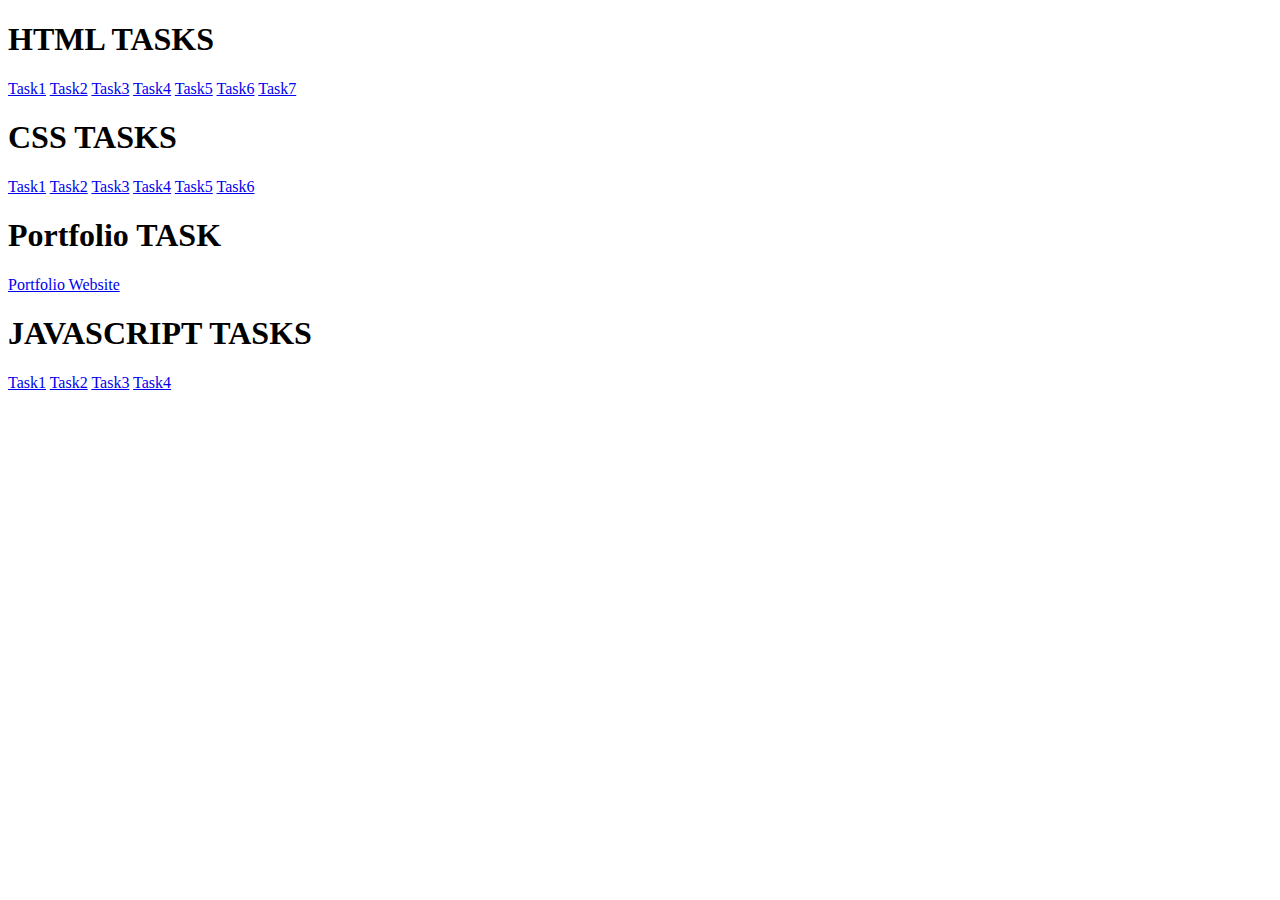
<file: index.html>
<!DOCTYPE html>
<html lang="en">
<head>
    <meta charset="UTF-8">
    <meta name="viewport" content="width=device-width, initial-scale=1.0">
    <title>Document</title>
</head>
<body>
    <h1>HTML TASKS</h1>
    <a href="Tasks_HTML\task1.html" target="_blank">Task1</a>
    <a href="Tasks_HTML\task2.html" target="_blank">Task2</a>
    <a href="Tasks_HTML\task3.html" target="_blank">Task3</a>
    <a href="Tasks_HTML\task4.html" target="_blank">Task4</a>
    <a href="Tasks_HTML\task5.html" target="_blank">Task5</a>
    <a href="Tasks_HTML\task6.html" target="_blank">Task6</a>
    <a href="Tasks_HTML\task7.html" target="_blank">Task7</a>
    

    <h1>CSS TASKS</h1>

    <a href="Tasks_CSS\Task1.html" target="_blank">Task1</a>
    <a href="Tasks_CSS\Task2.html" target="_blank">Task2</a>
    <a href="Tasks_CSS\Task3.html" target="_blank">Task3</a>
    <a href="Tasks_CSS\Task4.html" target="_blank">Task4</a>
    <a href="Tasks_CSS\Task5.html" target="_blank">Task5</a>
    <a href="Tasks_CSS\Task6.html" target="_blank">Task6</a>

    <h1>Portfolio TASK</h1>

    <a href="Portfolio Website\Portfolio.html" target="_blank">Portfolio Website</a>


    <h1>JAVASCRIPT TASKS</h1>
    <a href="Task1JS\Task1.html" target="_blank">Task1</a>
    <a href="Task2JS\f.html" target="_blank">Task2</a>
    <a href="Task3JS\Task3.html" target="_blank">Task3</a>
    <a href="Task4JS\Task4.html" target="_blank">Task4</a>




</body>
</html>
</file>
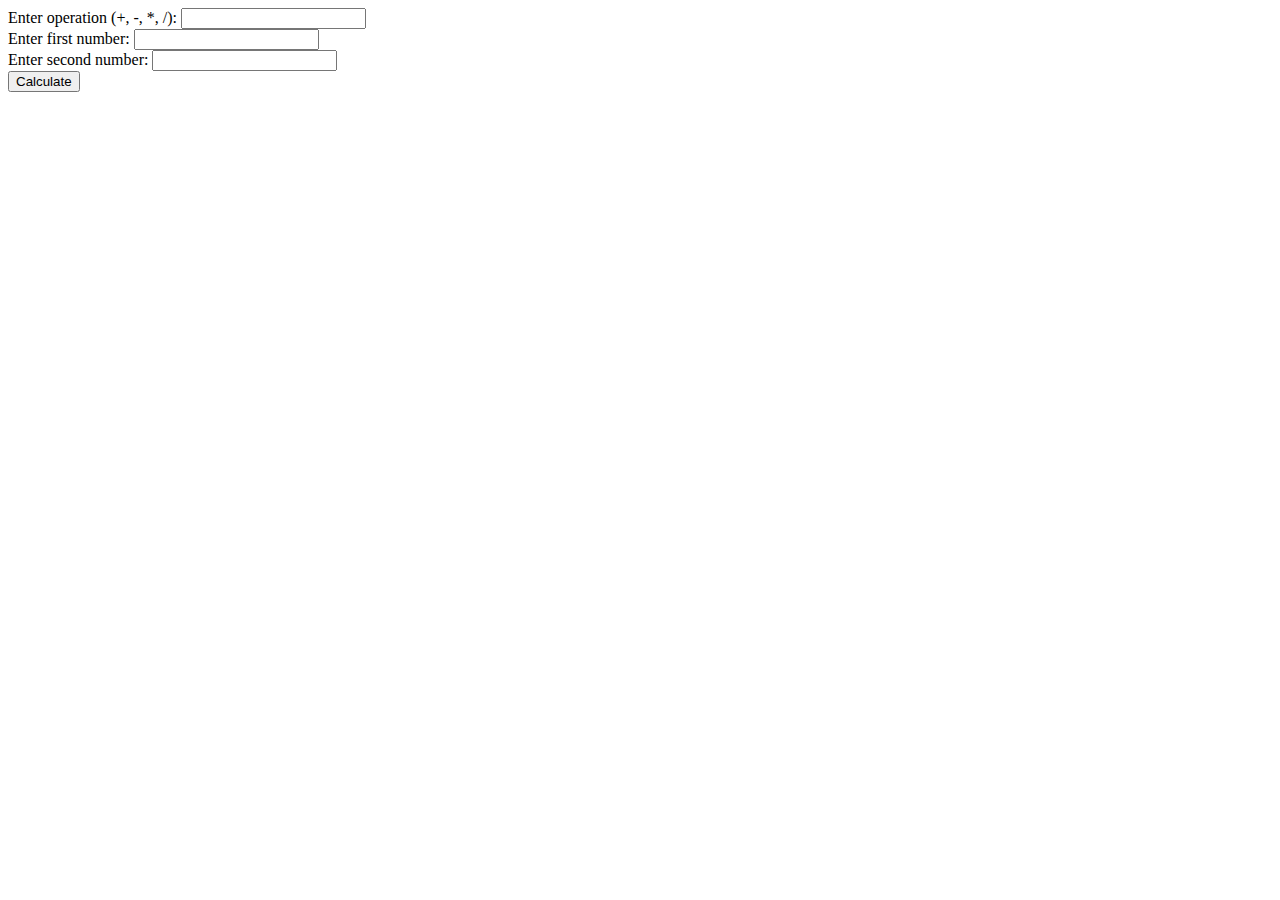
<file: Task1JS/Task1.html>
<!DOCTYPE html>
<html lang="en">
<head>
    <meta charset="UTF-8">
    <meta name="viewport" content="width=device-width, initial-scale=1.0">
    <title>Document</title>
</head>
<body>

    <!-- 1) -->
    <label for="operation">Enter operation (+, -, *, /):</label>
    <input type="text" id="operation">
    <br>
    <label for="number1">Enter first number:</label>
    <input type="number" id="number1">
    <br>
    <label for="number2">Enter second number:</label>
    <input type="number" id="number2">
    <br>
    <button onclick="calculate()">Calculate</button>
    <p id="result"></p>

    <script src="Task1.js"></script>
</body>
</html>
</file>
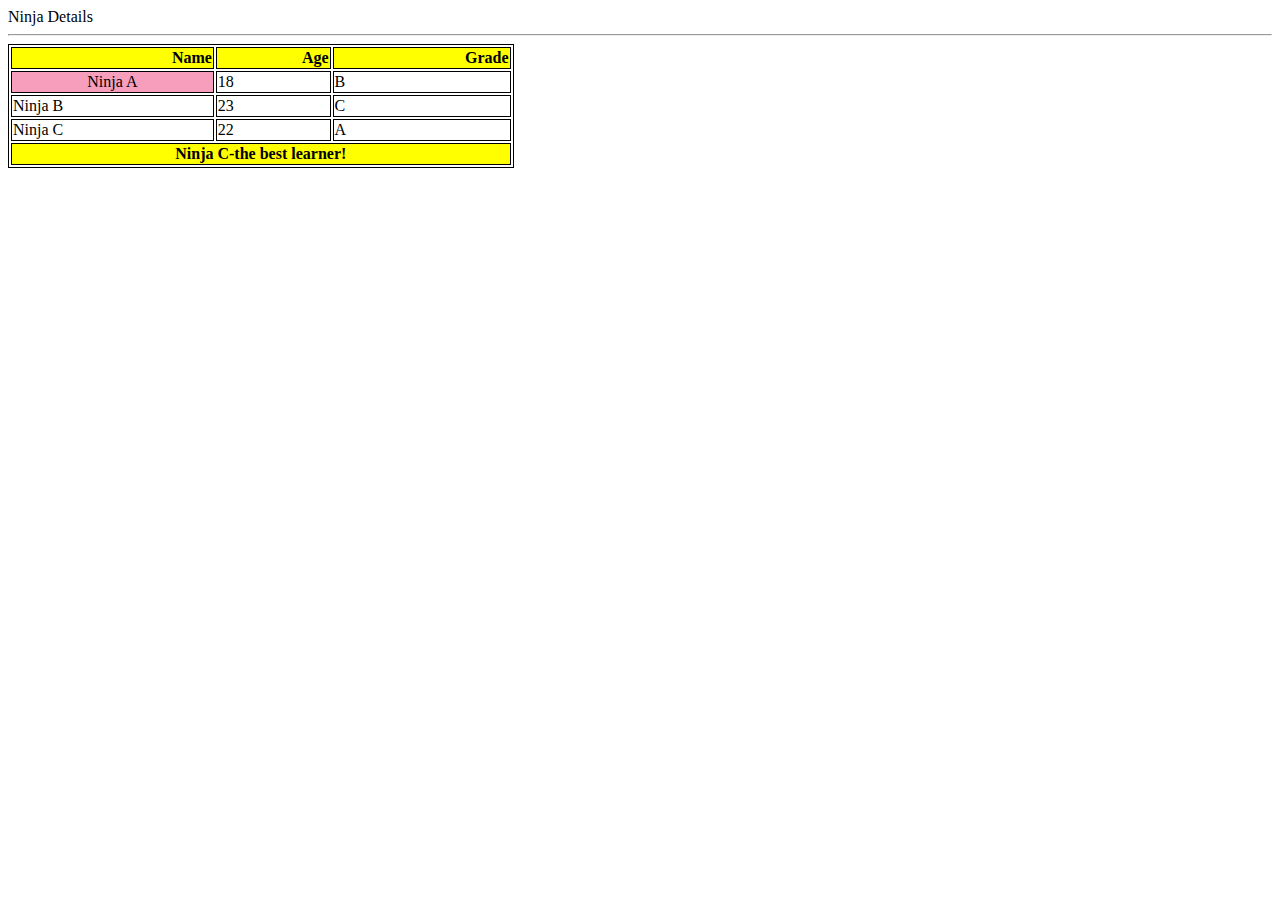
<file: Tasks_CSS/Task1.html>
<!DOCTYPE html>
<html lang="en">
<head>
    <meta charset="UTF-8">
    <meta name="viewport" content="width=device-width, initial-scale=1.0">
    <title>Document</title>
</head>
<body>

    <style>
        table,
        th,
        td {

            border: 1px solid black;
        }

        .tc {
            text-align: center;
        }

        table th {
            text-align: right;
            background-color: yellow;
        }

        .bgcolor {
            background-color: rgb(246, 158, 188);
        }

        
    </style>
    <caption>Ninja Details</caption>

    <hr>
    <table border="1" width="40%">
        <tr class="r1">
            <th>Name</th>
            <th>Age</th>
            <th>Grade</th>
        </tr>
        <tr>
            <td class="tc bgcolor">Ninja A</td>
            <td>18</td>
            <td>B</td>
        </tr>
        <tr>
           <td>Ninja B</td>
           <td>23</td>
           <td>C</td>
        </tr>
        <tr>
            <td>Ninja C</td>
            <td>22</td>
            <td>A</td>
        </tr>
        <tr>
            <th colspan="3" class="tc">Ninja C-the best learner!</th>
        </tr>

    </table>
</body>
</html>
</file>
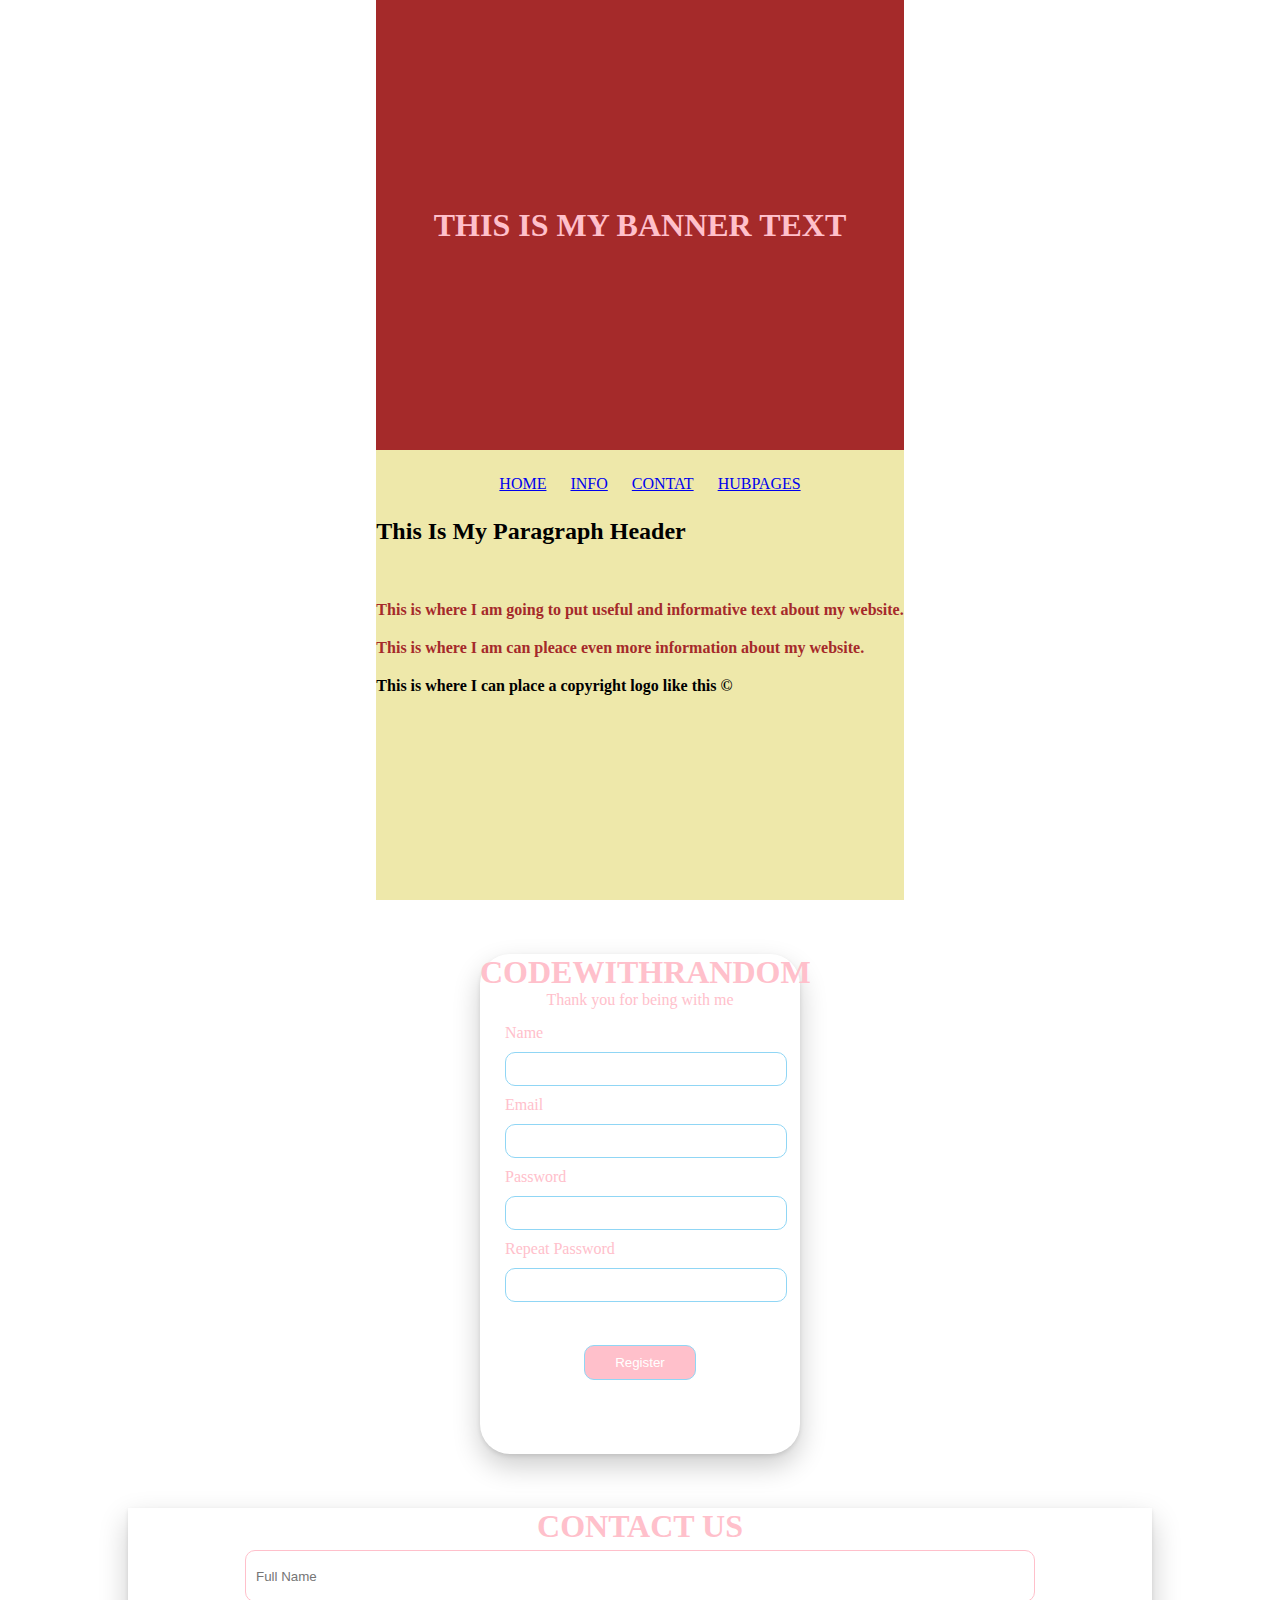
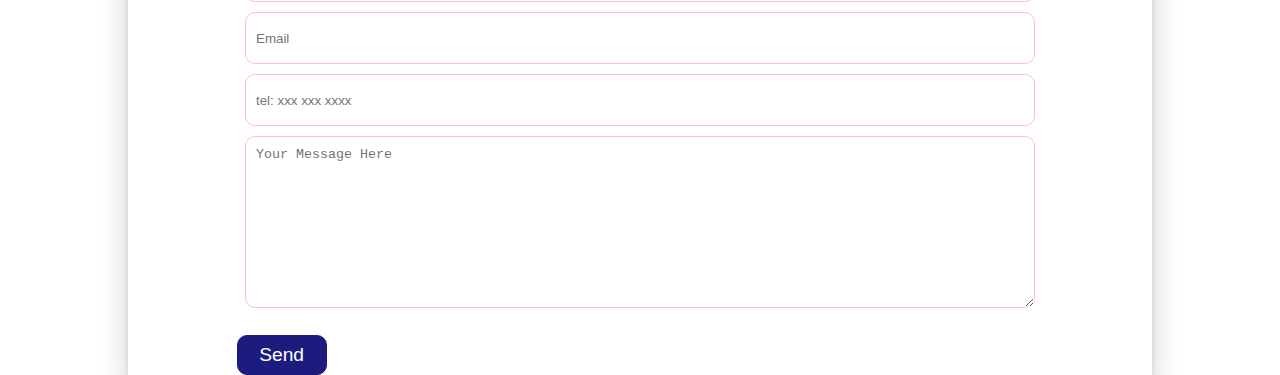
<file: Tasks_CSS/Task4.html>
<!DOCTYPE html>
<html lang="en">
<head>
    <meta charset="UTF-8">
    <meta name="viewport" content="width=device-width, initial-scale=1.0">
    <title>Document</title>
    <link rel="stylesheet" href="https://cdnjs.cloudflare.com/ajax/libs/font-awesome/6.4.2/css/all.min.css" integrity="sha512-z3gLpd7yknf1YoNbCzqRKc4qyor8gaKU1qmn+CShxbuBusANI9QpRohGBreCFkKxLhei6S9CQXFEbbKuqLg0DA==" crossorigin="anonymous" referrerpolicy="no-referrer" />

</head>
<body>

    <style>
        * {
            margin: 0;
        }
        body {
            
            display: grid;
            height: 100vh;
            place-items: center;

        }

        .titel {
            text-transform: uppercase;
            background-color: brown;
            height: 50vh;
            display: grid;
            place-content: center;
        }
 

        .menu {
            height: 50vh;
            background-color: palegoldenrod;

        }

        .menu ul {
            text-align: center;
            padding: 25px;
        }

        .menu ul li {
            text-transform: uppercase;
            list-style-type: none;
            display: inline-block;
            padding-left: 20px;
            color: green;
        }

        .menu h2 {
            text-transform: capitalize;
            font-weight: bold;
        }

        h4,
        h2 {
            padding-bottom: 20px;
        }

        .brownTxt {
            color: brown;
        }

        .cwr {
            background-color: antiquewhite;
        }

        h1 {
            text-transform: uppercase;

        }

        h1,
        p,
        label {
            color: pink;
        }



        .btn {
            color: white;
            background-color: pink;
            width: 35%;
            height: 35px;
            border-radius: 10px;
            border: 1px solid rgb(144, 214, 245);
        }

        
        input {
            width: 95%;
            border: 1px solid rgb(144, 214, 245);
            border-radius: 10px;
            height: 30px;
        }

        .inpcontainer {
            padding: 15px;
            text-align: left;
        }

        .inpcontainer * {
            margin: 10px;
        }

        .cwr {
            
            background-color: white;
            box-shadow: rgba(0, 0, 0, 0.2) 0px 12px 28px 0px, rgba(0, 0, 0, 0.1) 0px 2px 4px 0px, rgba(255, 255, 255, 0.05) 0px 0px 0px 1px inset;
            border-radius: 30px;
            height: 500px;
            width: 25%;
            text-align: center;
        }


      .concontainer  input,
        textarea {
            width: 75%;
            margin: 5px;
            border-radius: 10px;
            border: 1px solid pink;
            padding: 10px;
        }

      .concontainer  input {
            height: 30px;
        }

        .concontainer {
            color: white;
            text-align: center;
            box-shadow: rgba(0, 0, 0, 0.2) 0px 12px 28px 0px, rgba(0, 0, 0, 0.1) 0px 2px 4px 0px, rgba(255, 255, 255, 0.05) 0px 0px 0px 1px inset;

            width: 80%;
        }

        .send {
            background-color: rgb(28, 28, 127);
            color: white;
            font-size: larger;
            border: 1px solid rgb(28, 28, 127);
            border-radius: 10px;
            width: 90px;
            height: 40px;
            margin-right: 70%;
        }
    </style>



    <div class="home">

         <div class="titel">
            <h1>This is my banner text</h1>
        </div>
        <div class="menu">
            <ul>
                <li><a href="#">Home</a></li>
                <li><a href="#">Info</a></li>
                <li><a href="#">Contat</a></li>
                <li><a href="#">Hubpages</a></li>

            </ul>
            <h2>This Is My Paragraph Header</h2>
            <br><br>
            <h4 class="brownTxt">This is where I am going to put useful and informative text about my website.</h4>
            <h4 class="brownTxt">This is where I am can pleace even more information about my website.</h4>
            <h4>This is where I can place a copyright logo like this &copy;</h4>
        </div>

    </div>

    <br><br><br>
    
    <div class="cwr">
        <h1>CODEWITHRANDOM</h1>
        <p>Thank you for being with me</p>

        <form class="inpcontainer">
        <label for="name">Name</label><br>
        <input type="text" id="name" name="name"><br>
        <label for="email">Email</label><br>
        <input type="email" id="email" name="email"><br>
        <label for="pass">Password</label><br>
        <input type="password" id="pass" name="pass"><br>
        <label for="repeatpass">Repeat Password</label><br>
        <input type="password" id="repeatpass" name="repeatpass"><br>
        </form>
        <br>
        <button class="btn">Register</button>
    </div>
    <br><br><br>

    <div class="concontainer">
        <form>
        <h1>Contact Us</h1>
        <input type="text" placeholder="Full Name">
        <br>
        <input type="email" placeholder="Email">
        <br>
        <input type="tel" placeholder="tel: xxx xxx xxxx">
        <br>
        <textarea placeholder="Your Message Here" maxlength="100" rows="10"></textarea>
        <br><br>


        <button class="send">Send</button>
    </form>
    </div>
</body>
</html>
</file>
